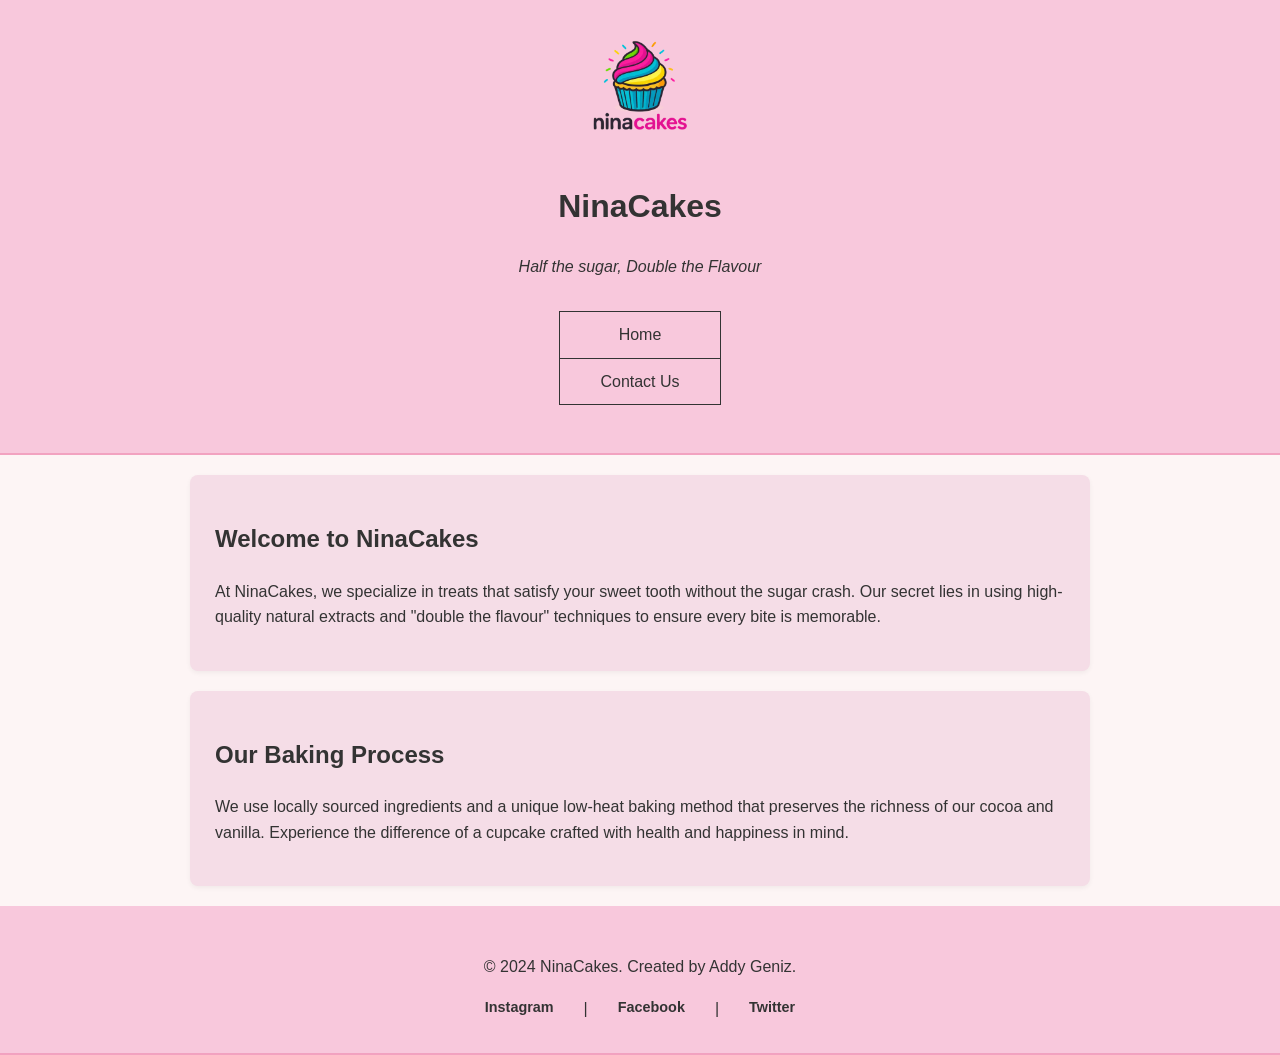
<file: index.html>
<!DOCTYPE html>
<html lang="en">
<head>
    <meta charset="UTF-8">
    <meta name="viewport" content="width=device-width, initial-scale=1.0">
    <title>NinaCakes | Home</title>
    <link rel="stylesheet" href="styles/styles.css"/>
</head>
<body>
    <header>
        <img src="images/ninacakes-logo.png" alt="NinaCakes Logo" class="logo">
        <h1>NinaCakes</h1>
        <p><em>Half the sugar, Double the Flavour</em></p>
        <nav>
            <ul>
                <li><a href="index.html">Home</a></li>
                <li><a href="contact.html">Contact Us</a></li>
            </ul>
        </nav>
    </header> 
    <main>
        <section>
            <h2>Welcome to NinaCakes</h2>
            <p>At NinaCakes, we specialize in treats that satisfy your sweet tooth without the sugar crash. Our secret lies in using high-quality natural extracts and "double the flavour" techniques to ensure every bite is memorable.</p>
        </section>
        <section>
            <h2>Our Baking Process</h2>
            <p>We use locally sourced ingredients and a unique low-heat baking method that preserves the richness of our cocoa and vanilla. Experience the difference of a cupcake crafted with health and happiness in mind.</p>
        </section>
    </main>
    <footer>
        <p>&copy; 2024 NinaCakes. Created by Addy Geniz.</p>
        <div class="socials">
            <a href="#">Instagram</a> | 
            <a href="#">Facebook</a> | 
            <a href="#">Twitter</a>
        </div>
    </footer>
</body>
</html>
</file>
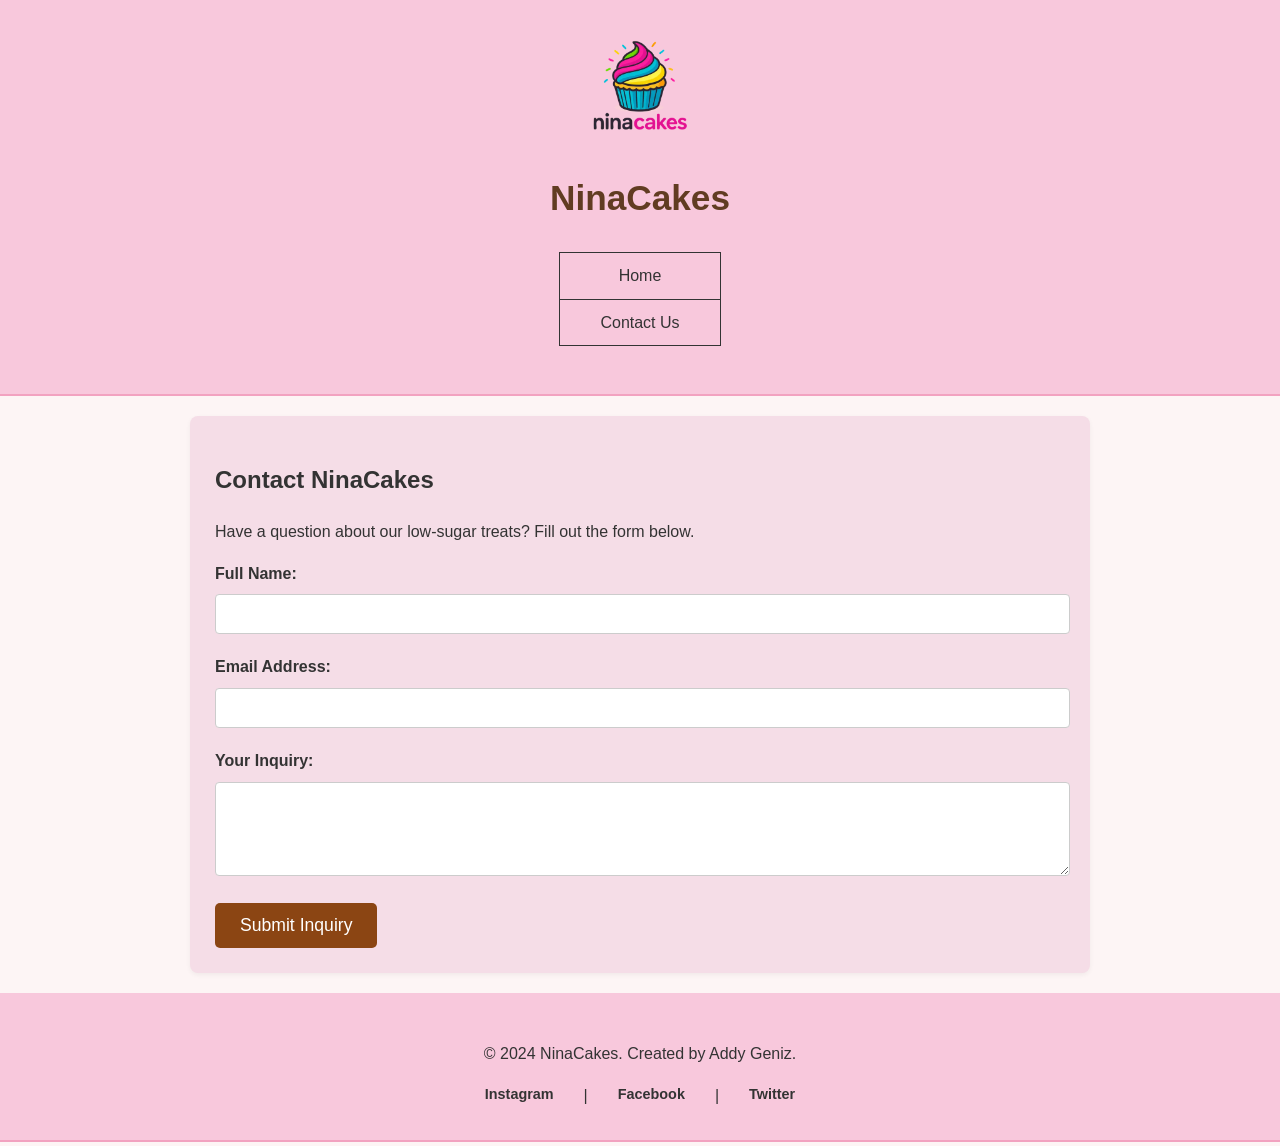
<file: contact.html>
<!DOCTYPE html>
<html lang="en">
<head>
    <meta charset="UTF-8">
    <meta name="viewport" content="width=device-width, initial-scale=1.0">
    <title>Contact Us | NinaCakes</title>
    <link rel="stylesheet" href="styles/styles.css">
</head>
<body>
    <header>
        <img src="images/ninacakes-logo.png" alt="NinaCakes Logo" class="logo">
        <p class="site-title">NinaCakes</p>
        <nav>
            <ul>
                <li><a href="index.html">Home</a></li>
                <li><a href="contact.html">Contact Us</a></li>
            </ul>
        </nav>
    </header>    
    <main>
        <section>
            <h1>Contact NinaCakes</h1>
            <p>Have a question about our low-sugar treats? Fill out the form below.</p>
            <form action="#" method="post">
                <div class="form-group">
                    <label for="user-name">Full Name:</label>
                    <input type="text" id="user-name" name="user-name" required>
                </div>
                <div class="form-group">
                    <label for="user-email">Email Address:</label>
                    <input type="email" id="user-email" name="user-email" required>
                </div>
                <div class="form-group">
                    <label for="message">Your Inquiry:</label>
                    <textarea id="message" name="message" rows="4"></textarea>
                </div>
                <button type="submit">Submit Inquiry</button>
            </form>
        </section>
    </main>
    <footer>
        <p>&copy; 2024 NinaCakes. Created by Addy Geniz.</p>
        <div class="socials">
            <a href="#">Instagram</a> | 
            <a href="#">Facebook</a> | 
            <a href="#">Twitter</a>
        </div>
    </footer>
</body>
</html>
</file>
<file: styles/styles.css>
body {
    font-family: Arial, sans-serif;
    line-height: 1.6;
    margin: 0;
    padding: 0;
    background-color: #fdf5f5;
    color: #333;
}

header, footer {
    background-color: #f8c8dc;
    padding: 2rem;
    text-align: center;
    border-bottom: 2px solid #f2a2c0;
}

.logo {
    max-width: 120px;
    height: auto;
}

.site-title {
    font-size: 2.2rem;
    font-weight: bold;
    margin: 10px 0;
    color: #613c22;
}

nav ul {
    list-style: none;
    padding: 0;
    display: inline-block;
    border: 1px solid #333;
}
nav ul li {
    display: block;
    border-bottom: 1px solid #333;
}
nav ul li:last-child {
    border-bottom: none;
}
nav a {
    text-decoration: none;
    color: #333;
    padding: 10px 40px;
    display: block;
}
nav a:hover, .active-page {
    background-color: #613c22;
    color: white;
}

main {
    max-width: 900px;
    margin: 20px auto;
    padding: 0 20px;
}

section {
    background:  #f5dde7;
    padding: 25px;
    margin-bottom: 20px;
    border-radius: 8px;
    box-shadow: 0 2px 5px rgba(0,0,0,0.05);
}

.form-group {
    margin-bottom: 20px;
}
label {
    display: block;
    margin-bottom: 8px;
    font-weight: 600;
}
input, textarea, select {
    width: 98%;
    padding: 10px;
    border: 1px solid #ccc;
    border-radius: 4px;
    font-size: 1rem;
}
button {
    background-color: #8b4513;
    color: #ffffff;
    padding: 12px 25px;
    border: none;
    border-radius: 5px;
    font-size: 1.1rem;
    cursor: pointer;
    transition: background 0.3s;
}
button:hover {
    background-color: #613c22;
}

.socials {
    display: flex;
    flex-direction: row;
    justify-content: center;
    gap: 30px;
    margin-top: 10px;
}
.socials a {
    text-decoration: none;
    color: #333;
    font-size: 0.9rem;
    font-weight: bold;
    display: inline;
}
.socials a:hover {
    color: #8b4513;
    text-decoration: underline;
}
</file>
